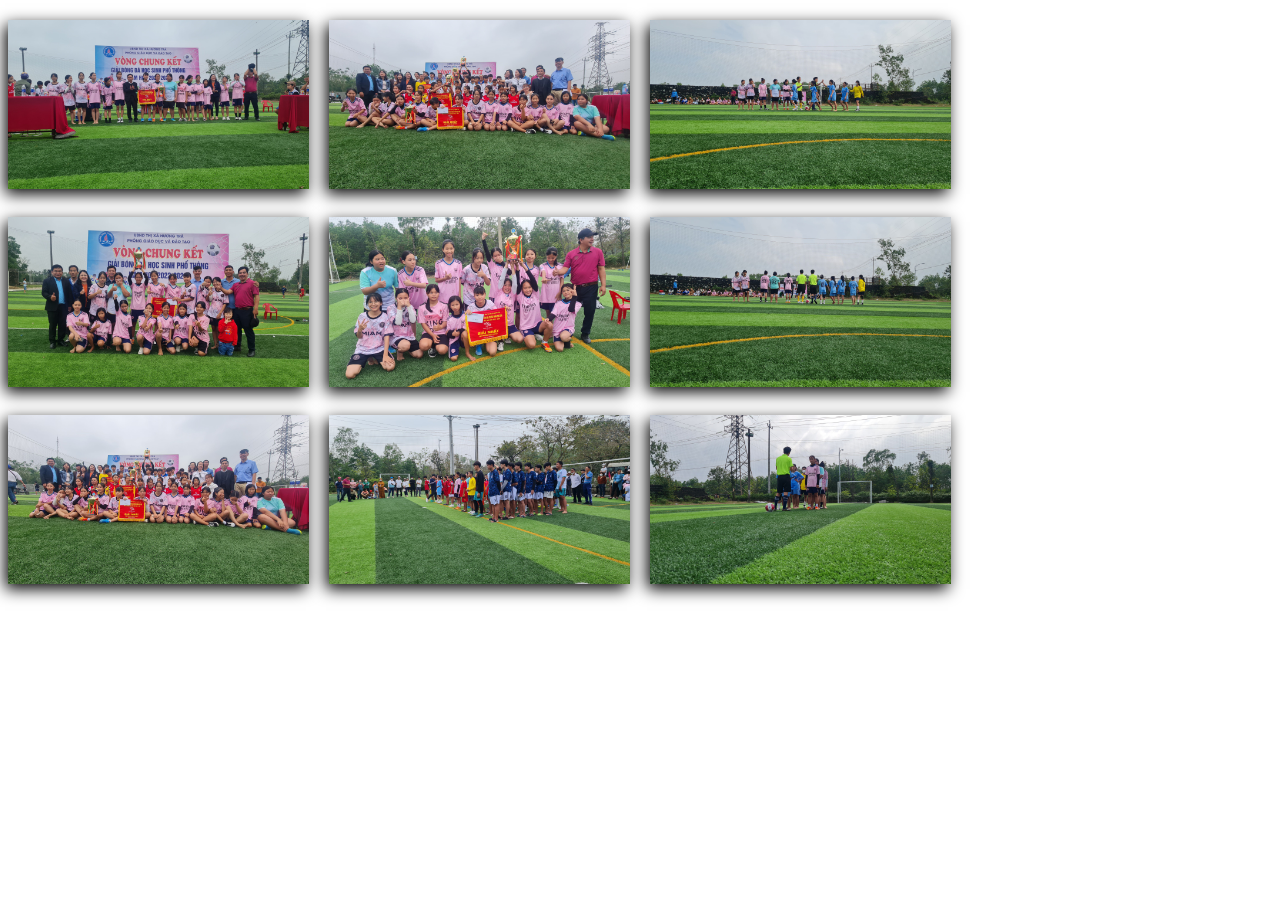
<file: assets/gallery/gallery-1.html>
<!DOCTYPE html>

<!-- Design by foolishdeveloper.com -->
<html lang="en">

<head>
    <meta charset="UTF-8">
    <meta name="viewport" content="width=device-width, initial-scale=1.0">
    <meta http-equiv="X-UA-Compatible" content="ie=edge">
    <title>Giải Bóng Đá</title>
    <style media="screen">
        #gallery {
            column-count: 4;
            column-gap: 20px;
        }
        
        #gallery img {
            width: 100%;
            height: auto;
            margin: 4% auto;
            box-shadow: -3px 5px 15px #000;
            cursor: pointer;
            transition: all 0.2s;
        }
        
        @media (max-width:1200px) {
            #gallery {
                column-count: 3;
                column-gap: 20px;
            }
        }
        
        @media (max-width:800px) {
            #gallery {
                column-count: 2;
                column-gap: 20px;
            }
        }
        
        @media (max-width:600px) {
            #gallery {
                column-count: 1;
            }
        }
    </style>
</head>

<body>

    <div id="gallery" class="container-fluid">
        <img src="../images/football-1.jpg" class="img-responsive">
        <img src="../images/football-2.jpg" class="img-responsive">
        <img src="../images/football-3.jpg" class="img-responsive">

        <img src="../images/football-4.jpg" class="img-responsive">
        <img src="../images/football-5.jpg" class="img-responsive">
        <img src="../images/football-6.jpg" class="img-responsive">
        <img src="../images/football-7.jpg" class="card img-responsive">
        <img src="../images/football-8.jpg" class="img-responsive">
        <img src="../images/football-9.jpg" class="img-responsive">
        <!-- <img src="https://source.unsplash.com/400x600?female,portrait" class="img-responsive">
        <img src="https://source.unsplash.com/600x400?female,portrait" class="img-responsive">
        <img src="https://source.unsplash.com/1100x1600?female,portrait" class="img-responsive">
        <img src="https://source.unsplash.com/1600x1100?female,portrait" class="img-responsive">
        <img src="https://source.unsplash.com/992x768?female,portrait" class="img-responsive">
        <img src="https://source.unsplash.com/768x992?female,portrait" class="img-responsive"> -->

    </div>


</body>

</html>
</file>
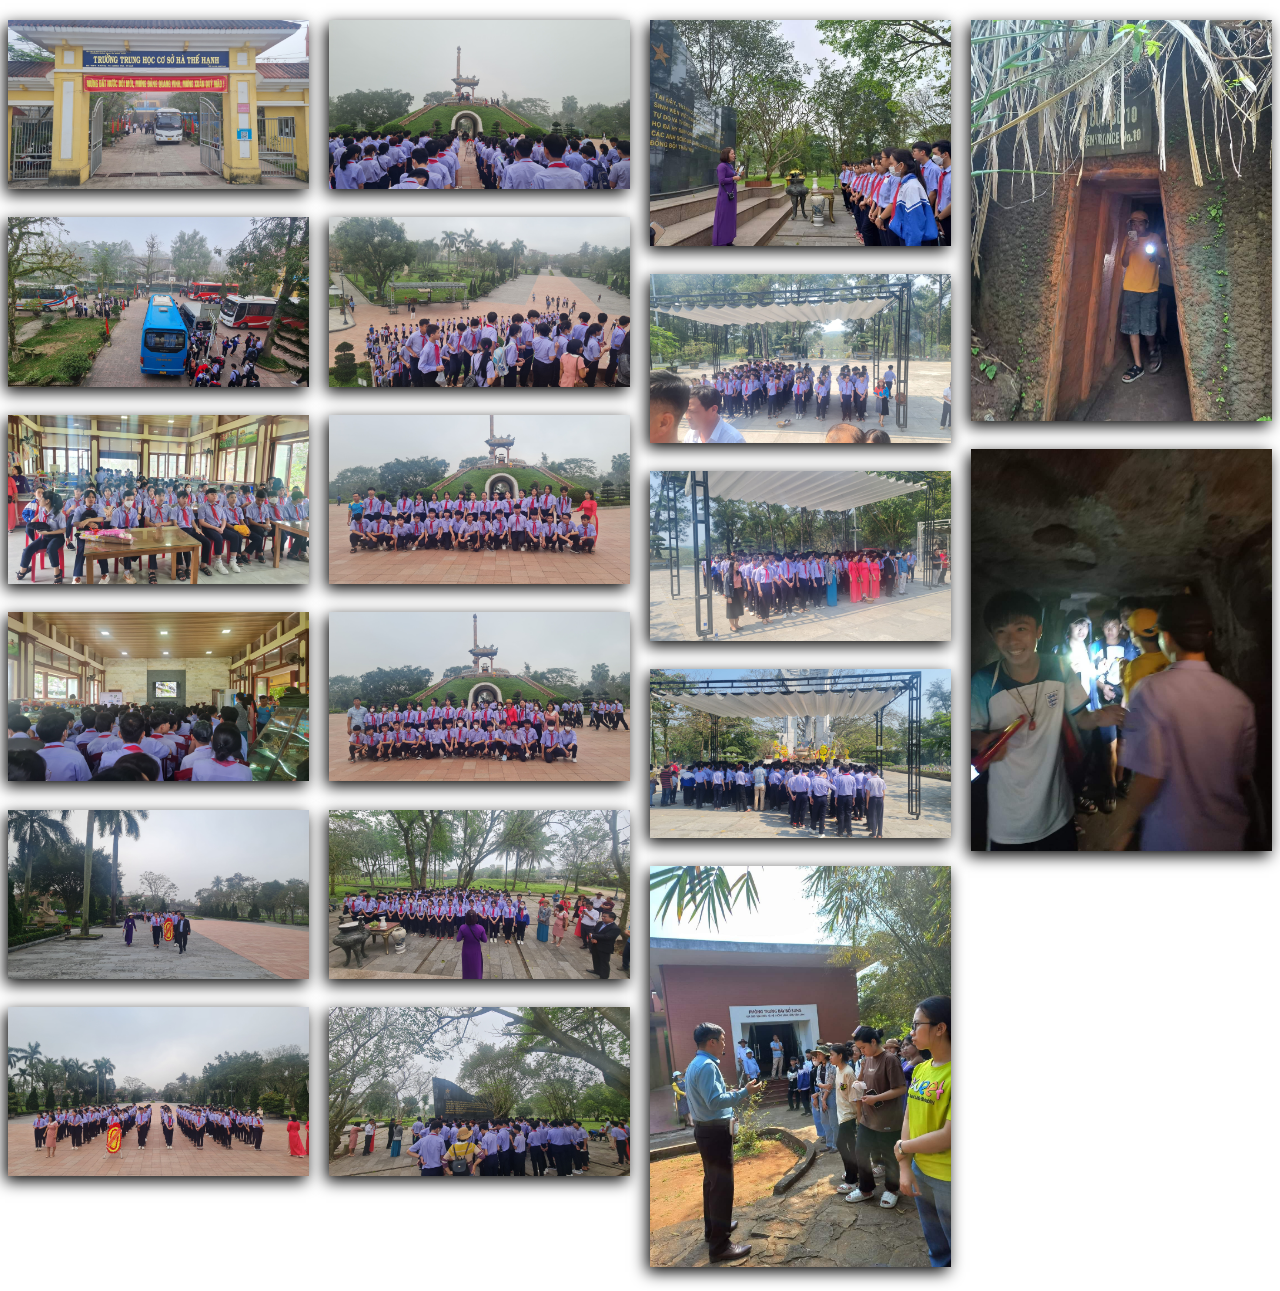
<file: assets/gallery/gallery-2.html>
<!DOCTYPE html>

<!-- Design by foolishdeveloper.com -->
<html lang="en">

<head>
    <meta charset="UTF-8">
    <meta name="viewport" content="width=device-width, initial-scale=1.0">
    <meta http-equiv="X-UA-Compatible" content="ie=edge">
    <title>Hành Trình Về Nguồn</title>
    <style media="screen">
        #gallery {
            column-count: 4;
            column-gap: 20px;
        }
        
        #gallery img {
            width: 100%;
            height: auto;
            margin: 4% auto;
            box-shadow: -3px 5px 15px #000;
            cursor: pointer;
            transition: all 0.2s;
        }
        
        @media (max-width:1200px) {
            #gallery {
                column-count: 3;
                column-gap: 20px;
            }
        }
        
        @media (max-width:800px) {
            #gallery {
                column-count: 2;
                column-gap: 20px;
            }
        }
        
        @media (max-width:600px) {
            #gallery {
                column-count: 1;
            }
        }
    </style>
</head>

<body>

    <div id="gallery" class="container-fluid">
        <img src="../images/nguon-1.jpg" class="img-responsive">
        <img src="../images/nguon-2.jpg" class="img-responsive">
        <img src="../images/nguon-3.jpg" class="img-responsive">

        <img src="../images/nguon-4.jpg" class="img-responsive">
        <img src="../images/nguon-5.jpg" class="img-responsive">
        <img src="../images/nguon-6.jpg" class="img-responsive">
        <img src="../images/nguon-7.jpg" class="card img-responsive">
        <img src="../images/nguon-8.jpg" class="img-responsive">
        <img src="../images/nguon-9.jpg" class="img-responsive">
        <img src="../images/nguon-10.jpg" class="img-responsive">
        <img src="../images/nguon-11.jpg" class="img-responsive">
        <img src="../images/nguon-12.jpg" class="img-responsive">
        <img src="../images/nguon-13.jpg" class="img-responsive">
        <img src="../images/nguon-14.jpg" class="img-responsive">
        <img src="../images/nguon-15.jpg" class="img-responsive">
        <img src="../images/nguon-16.jpg" class="img-responsive">
        <img src="../images/nguon-17.jpg" class="img-responsive">
        <img src="../images/nguon-18.jpg" class="img-responsive">
        <img src="../images/nguon-19.jpg" class="img-responsive">

    </div>


</body>

</html>
</file>
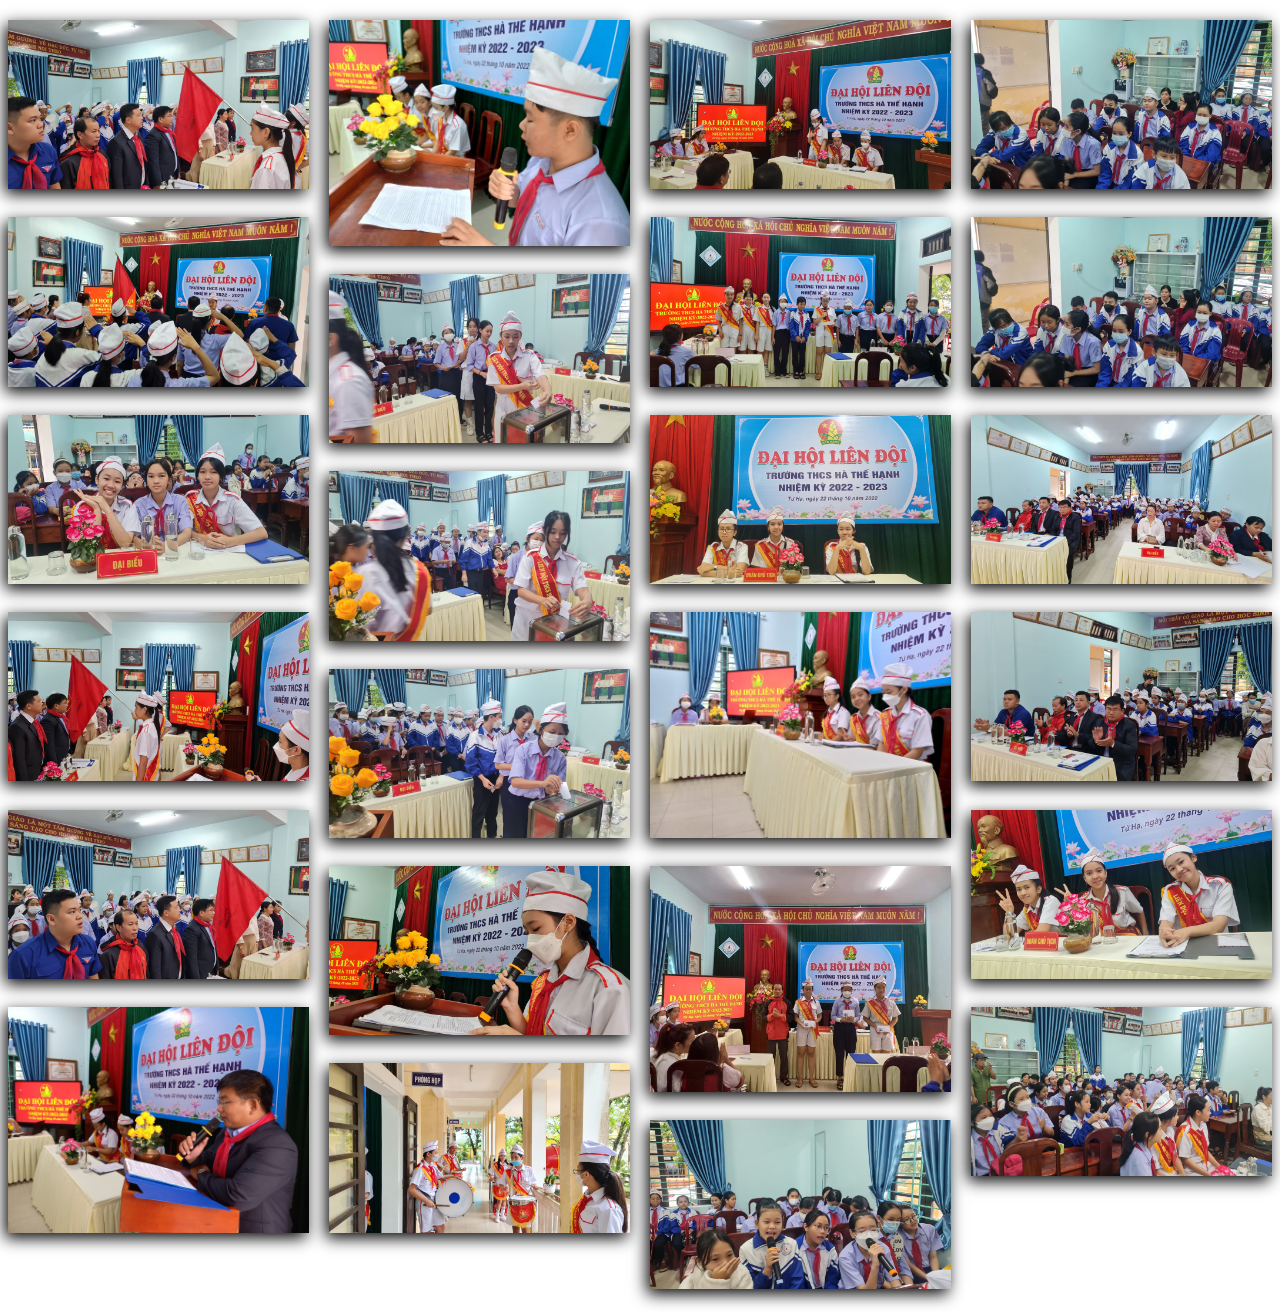
<file: assets/gallery/gallery-3.html>
<!DOCTYPE html>

<!-- Design by foolishdeveloper.com -->
<html lang="en">

<head>
    <meta charset="UTF-8">
    <meta name="viewport" content="width=device-width, initial-scale=1.0">
    <meta http-equiv="X-UA-Compatible" content="ie=edge">
    <title>Đại Hội Liên Đội</title>
    <style media="screen">
        #gallery {
            column-count: 4;
            column-gap: 20px;
        }
        
        #gallery img {
            width: 100%;
            height: auto;
            margin: 4% auto;
            box-shadow: -3px 5px 15px #000;
            cursor: pointer;
            transition: all 0.2s;
        }
        
        @media (max-width:1200px) {
            #gallery {
                column-count: 3;
                column-gap: 20px;
            }
        }
        
        @media (max-width:800px) {
            #gallery {
                column-count: 2;
                column-gap: 20px;
            }
        }
        
        @media (max-width:600px) {
            #gallery {
                column-count: 1;
            }
        }
    </style>
</head>

<body>

    <div id="gallery" class="container-fluid">
        <img src="../images/dai-hoi-1.jpg" class="img-responsive">
        <img src="../images/dai-hoi-2.jpg" class="img-responsive">
        <img src="../images/dai-hoi-3.jpg" class="img-responsive">

        <img src="../images/dai-hoi-4.jpg" class="img-responsive">
        <img src="../images/dai-hoi-5.jpg" class="img-responsive">
        <img src="../images/dai-hoi-6.jpg" class="img-responsive">
        <img src="../images/dai-hoi-7.jpg" class="card img-responsive">
        <img src="../images/dai-hoi-8.jpg" class="img-responsive">
        <img src="../images/dai-hoi-9.jpg" class="img-responsive">
        <img src="../images/dai-hoi-10.jpg" class="img-responsive">
        <img src="../images/dai-hoi-11.jpg" class="img-responsive">
        <img src="../images/dai-hoi-12.jpg" class="img-responsive">
        <img src="../images/dai-hoi-13.jpg" class="img-responsive">
        <img src="../images/dai-hoi-14.jpg" class="img-responsive">
        <img src="../images/dai-hoi-15.jpg" class="img-responsive">
        <img src="../images/dai-hoi-16.jpg" class="img-responsive">
        <img src="../images/dai-hoi-17.jpg" class="img-responsive">
        <img src="../images/dai-hoi-18.jpg" class="img-responsive">
        <img src="../images/dai-hoi-19.jpg" class="img-responsive">
        <img src="../images/dai-hoi-19.jpg" class="img-responsive">
        <img src="../images/dai-hoi-20.jpg" class="img-responsive">
        <img src="../images/dai-hoi-21.jpg" class="img-responsive">
        <img src="../images/dai-hoi-22.jpg" class="img-responsive">
        <img src="../images/dai-hoi-23.jpg" class="img-responsive">

    </div>


</body>

</html>
</file>
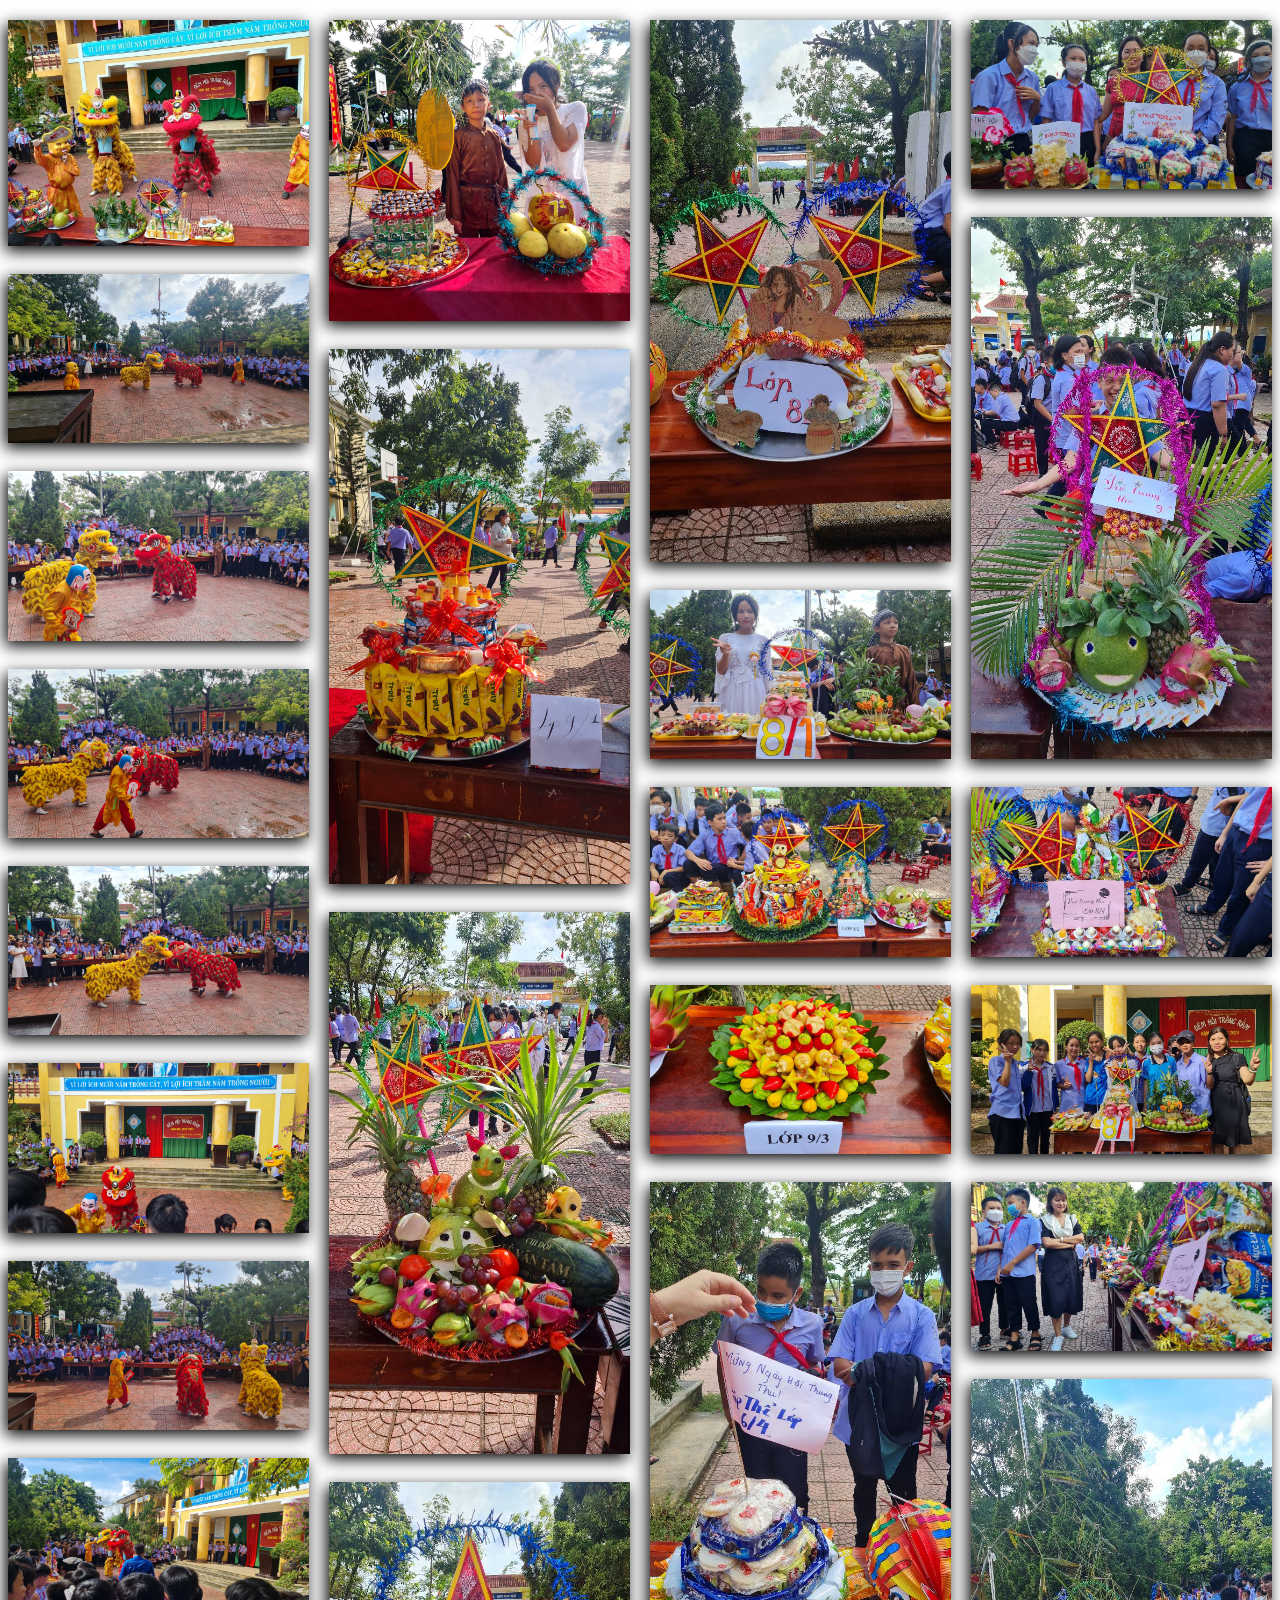
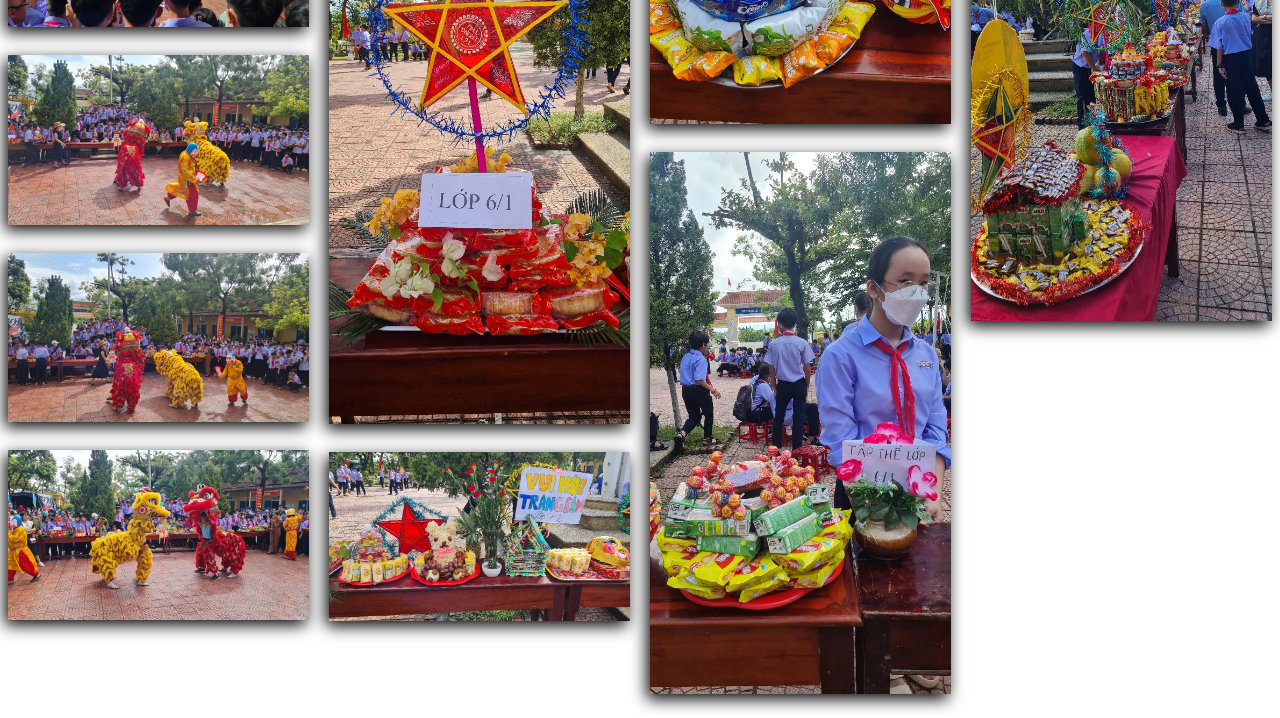
<file: assets/gallery/gallery-4.html>
<!DOCTYPE html>

<!-- Design by foolishdeveloper.com -->
<html lang="en">

<head>
    <meta charset="UTF-8">
    <meta name="viewport" content="width=device-width, initial-scale=1.0">
    <meta http-equiv="X-UA-Compatible" content="ie=edge">
    <title>Tết Trung Thu</title>
    <style media="screen">
        #gallery {
            column-count: 4;
            column-gap: 20px;
        }
        
        #gallery img {
            width: 100%;
            height: auto;
            margin: 4% auto;
            box-shadow: -3px 5px 15px #000;
            cursor: pointer;
            transition: all 0.2s;
        }
        
        @media (max-width:1200px) {
            #gallery {
                column-count: 3;
                column-gap: 20px;
            }
        }
        
        @media (max-width:800px) {
            #gallery {
                column-count: 2;
                column-gap: 20px;
            }
        }
        
        @media (max-width:600px) {
            #gallery {
                column-count: 1;
            }
        }
    </style>
</head>

<body>

    <div id="gallery" class="container-fluid">
        <img src="../images/trung-thu-1.jpg" class="img-responsive">
        <img src="../images/trung-thu-2.jpg" class="img-responsive">
        <img src="../images/trung-thu-3.jpg" class="img-responsive">

        <img src="../images/trung-thu-4.jpg" class="img-responsive">
        <img src="../images/trung-thu-5.jpg" class="img-responsive">
        <img src="../images/trung-thu-6.jpg" class="img-responsive">
        <img src="../images/trung-thu-7.jpg" class="card img-responsive">
        <img src="../images/trung-thu-8.jpg" class="img-responsive">
        <img src="../images/trung-thu-9.jpg" class="img-responsive">
        <img src="../images/trung-thu-10.jpg" class="img-responsive">
        <img src="../images/trung-thu-11.jpg" class="img-responsive">
        <img src="../images/trung-thu-12.jpg" class="img-responsive">
        <img src="../images/trung-thu-13.jpg" class="img-responsive">
        <img src="../images/trung-thu-14.jpg" class="img-responsive">
        <img src="../images/trung-thu-15.jpg" class="img-responsive">
        <img src="../images/trung-thu-16.jpg" class="img-responsive">
        <img src="../images/trung-thu-17.jpg" class="img-responsive">
        <img src="../images/trung-thu-18.jpg" class="img-responsive">
        <img src="../images/trung-thu-19.jpg" class="img-responsive">
        <img src="../images/trung-thu-20.jpg" class="img-responsive">
        <img src="../images/trung-thu-21.jpg" class="img-responsive">
        <img src="../images/trung-thu-22.jpg" class="img-responsive">
        <img src="../images/trung-thu-23.jpg" class="img-responsive">
        <img src="../images/trung-thu-24.jpg" class="img-responsive">
        <img src="../images/trung-thu-25.jpg" class="img-responsive">
        <img src="../images/trung-thu-26.jpg" class="img-responsive">
        <img src="../images/trung-thu-27.jpg" class="img-responsive">
        <img src="../images/trung-thu-28.jpg" class="img-responsive">

    </div>


</body>

</html>
</file>
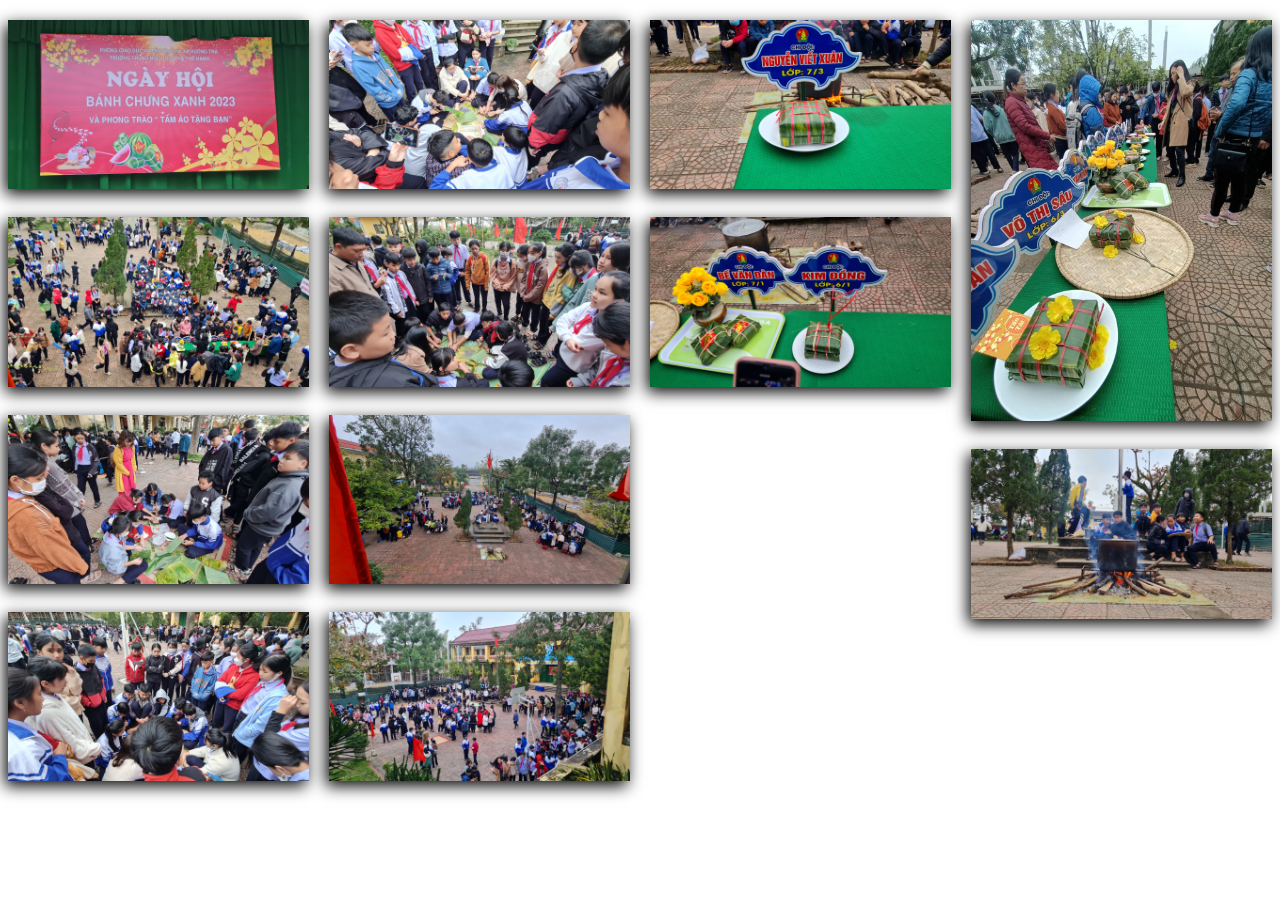
<file: assets/gallery/gallery-5.html>
<!DOCTYPE html>

<!-- Design by foolishdeveloper.com -->
<html lang="en">

<head>
    <meta charset="UTF-8">
    <meta name="viewport" content="width=device-width, initial-scale=1.0">
    <meta http-equiv="X-UA-Compatible" content="ie=edge">
    <title>Ngày Hội Bánh Chưng Xanh</title>
    <style media="screen">
        #gallery {
            column-count: 4;
            column-gap: 20px;
        }
        
        #gallery img {
            width: 100%;
            height: auto;
            margin: 4% auto;
            box-shadow: -3px 5px 15px #000;
            cursor: pointer;
            transition: all 0.2s;
        }
        
        @media (max-width:1200px) {
            #gallery {
                column-count: 3;
                column-gap: 20px;
            }
        }
        
        @media (max-width:800px) {
            #gallery {
                column-count: 2;
                column-gap: 20px;
            }
        }
        
        @media (max-width:600px) {
            #gallery {
                column-count: 1;
            }
        }
    </style>
</head>

<body>

    <div id="gallery" class="container-fluid">
        <img src="../images/ngay-hoi-1.jpg" class="img-responsive">
        <img src="../images/ngay-hoi-2.jpg" class="img-responsive">
        <img src="../images/ngay-hoi-3.jpg" class="img-responsive">

        <img src="../images/ngay-hoi-4.jpg" class="img-responsive">
        <img src="../images/ngay-hoi-5.jpg" class="img-responsive">
        <img src="../images/ngay-hoi-6.jpg" class="img-responsive">
        <img src="../images/ngay-hoi-7.jpg" class="card img-responsive">
        <img src="../images/ngay-hoi-8.jpg" class="img-responsive">
        <img src="../images/ngay-hoi-9.jpg" class="img-responsive">
        <img src="../images/ngay-hoi-10.jpg" class="img-responsive">
        <img src="../images/ngay-hoi-11.jpg" class="img-responsive">
        <img src="../images/ngay-hoi-12.jpg" class="img-responsive">

    </div>


</body>

</html>
</file>
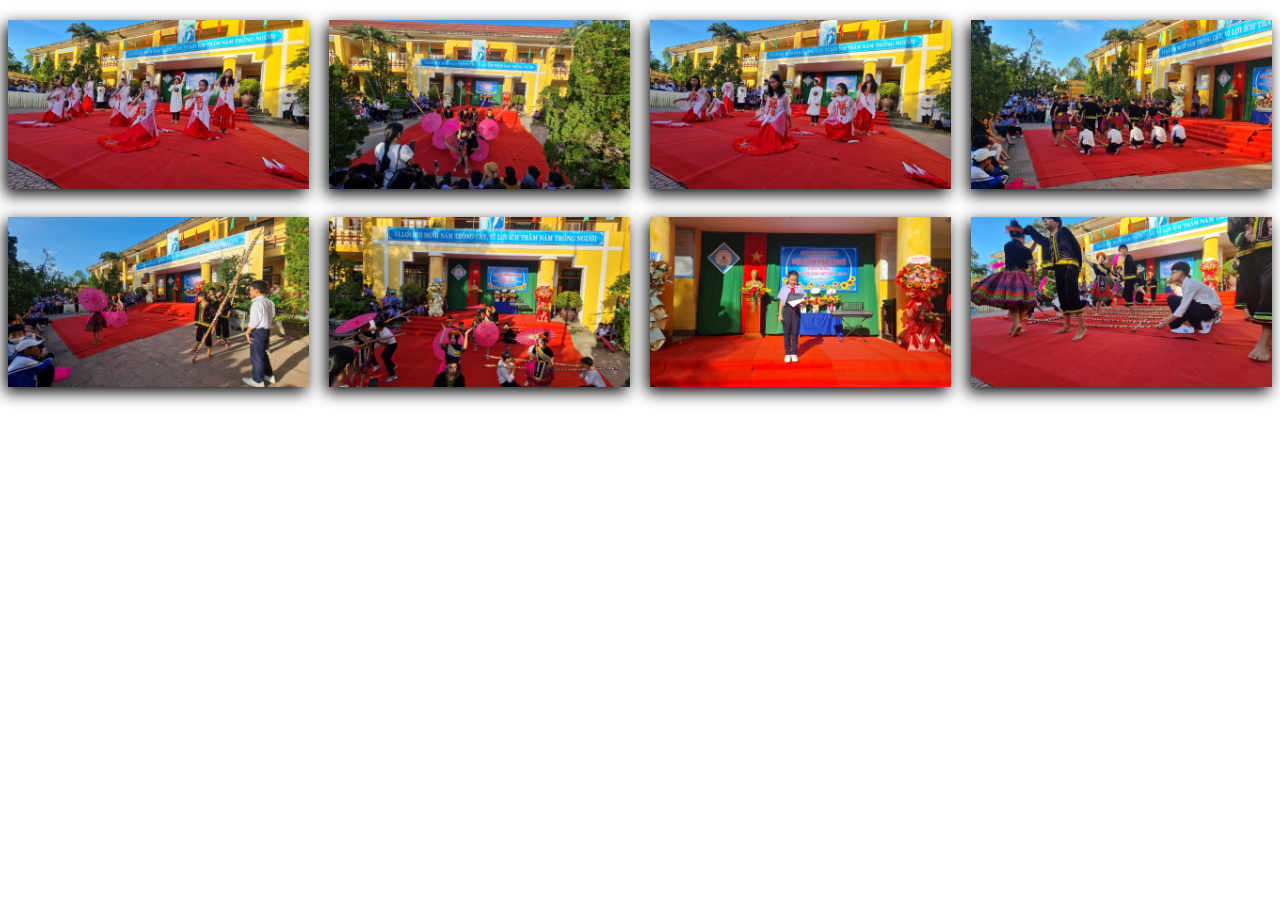
<file: assets/gallery/gallery-6.html>
<!DOCTYPE html>

<!-- Design by foolishdeveloper.com -->
<html lang="en">

<head>
    <meta charset="UTF-8">
    <meta name="viewport" content="width=device-width, initial-scale=1.0">
    <meta http-equiv="X-UA-Compatible" content="ie=edge">
    <title>Văn Nghệ</title>
    <style media="screen">
        #gallery {
            column-count: 4;
            column-gap: 20px;
        }
        
        #gallery img {
            width: 100%;
            height: auto;
            margin: 4% auto;
            box-shadow: -3px 5px 15px #000;
            cursor: pointer;
            transition: all 0.2s;
        }
        
        @media (max-width:1200px) {
            #gallery {
                column-count: 3;
                column-gap: 20px;
            }
        }
        
        @media (max-width:800px) {
            #gallery {
                column-count: 2;
                column-gap: 20px;
            }
        }
        
        @media (max-width:600px) {
            #gallery {
                column-count: 1;
            }
        }
    </style>
</head>

<body>

    <div id="gallery" class="container-fluid">
        <img src="../images/van-nghe-1.jpg" class="img-responsive">
        <img src="../images/van-nghe-2.jpg" class="img-responsive">
        <img src="../images/van-nghe-3.jpg" class="img-responsive">

        <img src="../images/van-nghe-4.jpg" class="img-responsive">
        <img src="../images/van-nghe-5.jpg" class="img-responsive">
        <img src="../images/van-nghe-6.jpg" class="img-responsive">
        <img src="../images/van-nghe-7.jpg" class="card img-responsive">
        <img src="../images/van-nghe-8.jpg" class="img-responsive">

    </div>


</body>

</html>
</file>
